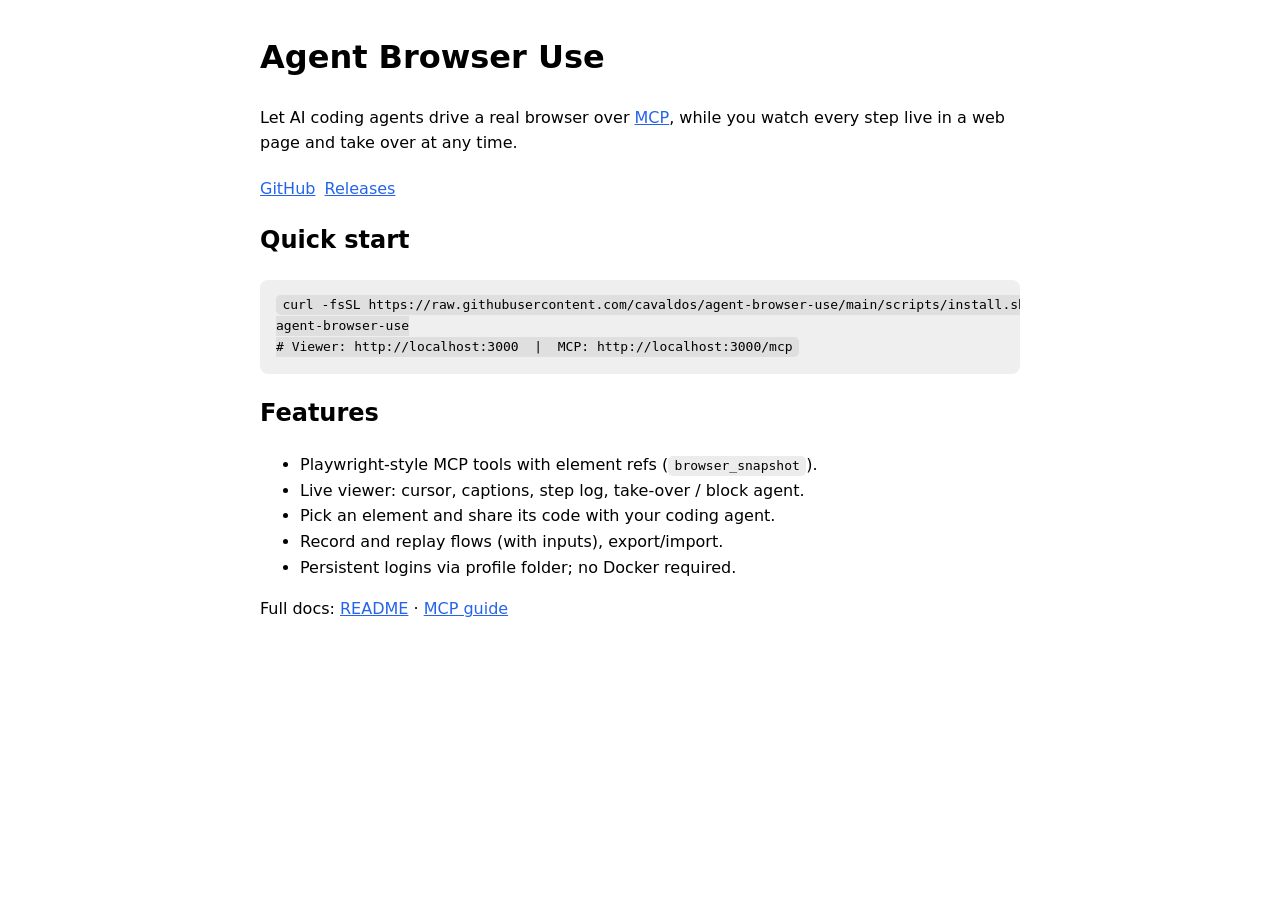
<file: docs/index.html>
<!DOCTYPE html>
<html lang="en">
<head>
  <meta charset="utf-8" />
  <meta name="viewport" content="width=device-width, initial-scale=1" />
  <title>Agent Browser Use — MCP browser for AI coding agents</title>
  <meta name="description" content="Let AI coding agents (Claude Code, Codex, OpenCode, Cursor…) drive a real browser over MCP, while you watch every step live and take over at any time." />
  <style>
    :root { color-scheme: light dark; }
    body { font-family: system-ui, -apple-system, Segoe UI, Roboto, sans-serif; max-width: 760px; margin: 2rem auto; padding: 0 1rem; line-height: 1.6; }
    h1 { font-size: 2rem; }
    code { background: rgba(127,127,127,.15); padding: .15rem .4rem; border-radius: .3rem; }
    pre { background: rgba(127,127,127,.12); padding: 1rem; border-radius: .5rem; overflow-x: auto; }
    a { color: #2563eb; }
    .badge { display: inline-block; margin: .25rem .25rem 0 0; }
  </style>
</head>
<body>
  <h1>Agent Browser Use</h1>
  <p>Let AI coding agents drive a real browser over <a href="https://modelcontextprotocol.io">MCP</a>, while you watch every step live in a web page and take over at any time.</p>
  <p>
    <a class="badge" href="https://github.com/cavaldos/agent-browser-use">GitHub</a>
    <a class="badge" href="https://github.com/cavaldos/agent-browser-use/releases">Releases</a>
  </p>
  <h2>Quick start</h2>
  <pre><code>curl -fsSL https://raw.githubusercontent.com/cavaldos/agent-browser-use/main/scripts/install.sh | sh
agent-browser-use
# Viewer: http://localhost:3000  |  MCP: http://localhost:3000/mcp</code></pre>
  <h2>Features</h2>
  <ul>
    <li>Playwright-style MCP tools with element refs (<code>browser_snapshot</code>).</li>
    <li>Live viewer: cursor, captions, step log, take-over / block agent.</li>
    <li>Pick an element and share its code with your coding agent.</li>
    <li>Record and replay flows (with inputs), export/import.</li>
    <li>Persistent logins via profile folder; no Docker required.</li>
  </ul>
  <p>Full docs: <a href="https://github.com/cavaldos/agent-browser-use/blob/main/README.md">README</a> · <a href="https://github.com/cavaldos/agent-browser-use/blob/main/docs/MCP.md">MCP guide</a></p>
</body>
</html>
</file>
